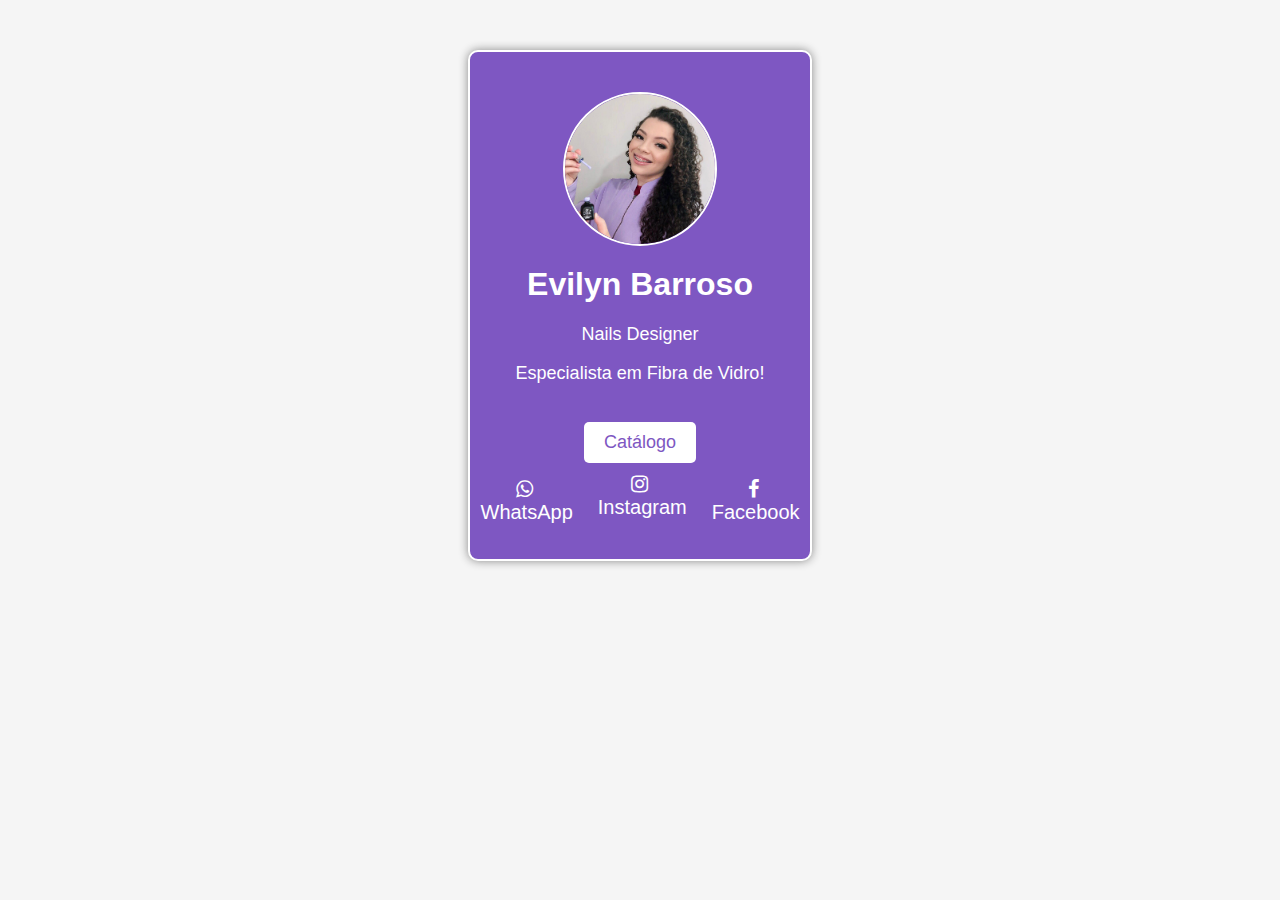
<file: index.html>
<!DOCTYPE html>
<html>
  <head>
    <title>Evilyn Barroso - Nails Designer</title>
    <meta name="viewport" content="width=device-width, initial-scale=1.0">
    <link rel="icon" href="favicon.ico">
    <script src="https://code.jquery.com/jquery-3.6.0.min.js"></script>
    <link rel="stylesheet" href="https://cdnjs.cloudflare.com/ajax/libs/font-awesome/4.7.0/css/font-awesome.min.css">
    <style>
      body {
        font-family: Arial, sans-serif;
        background-color: #F5F5F5;
      }
      
      .card {
        background-color: #7E57C2;
        color: #FFFFFF;
        width: 300px;
        margin: 50px auto;
        border-radius: 10px;
        border: solid white 2px;
        box-shadow: 0px 0px 10px #888888;
        padding: 20px;
        text-align: center;
      }
      
      .card h1 {
        font-size: 32px;
        margin-top: 0px;
      }
      
      .card p {
        font-size: 18px;
      }
      
      .card a {
        display: inline-block;
        margin: 10px;
        color: #FFFFFF;
        text-decoration: none;
        font-size: 20px;
      }
      
      .card a:hover {
        color: #F5F5F5;
      }
      
      .card button {
        background-color: #FFFFFF;
        color: #7E57C2;
        border: none;
        padding: 10px 20px;
        border-radius: 5px;
        margin-top: 20px;
        font-size: 18px;
        cursor: pointer;
      }
      
      .img-container {
        display: flex;
        justify-content: center;
        align-items: center;
        margin: 20px 0;
      }
      
      .img-container img {
        border-radius: 50%;
        border: solid white 2px;
        width: 150px;
        height: 150px;
        object-fit: cover;
      }
      
      .social {
        list-style-type: none;
        margin: 0;
        padding: 0;
        display: flex;
        justify-content: center;
      }
      
      .social li {
        margin: 5px;
      }
      
      .social a {
        color: #FFFFFF;
        text-decoration: none;
        font-size: 20px;
      }
      
      .social a:hover {
        color: #F5F5F5;
      }
      
      .social i {
        margin-right: 5px;
      }
      
      @media (max-width: 480px) {
        .card {
          width: 90%;
        }
      }
    </style>
  </head>
  <body>
    <script>$(document).ready(function() {
        $("button").click(function() {
          $("html, body").animate({
            scrollTop: 0
          }, 1000);
          setTimeout(function() {
            window.location.href = "Site/Catalogo.html";
          }, 1000);
          return false;
        });
      });</script>
    <div class="card">
      <div class="img-container">
        <img src="WhatsApp Image 2023-02-20 at 17.42.29.jpeg" alt="Sua Foto">
      </div>
      <h1>Evilyn Barroso</h1>
      <p>Nails Designer</p>
      <p>Especialista em Fibra de Vidro!</p>
      <button onclick="window.location.href='Site/Catalogo.html'">Catálogo</button>
<ul class="social">
  <li>
    <a href="https://wa.me/+5544998919164">
      <i class="fa fa-whatsapp"></i> WhatsApp
    </a>
  </li>
    <a href="https://www.instagram.com/evilyn_nailsdesign">
      <i class="fa fa-instagram"></i> Instagram
    </a>
  </li>
  <li>
    <a href="https://www.facebook.com/evilyn.barroso?mibextid=LQQJ4d">
      <i class="fa fa-facebook"></i> Facebook
    </a>
  </li>
</ul>
</file>
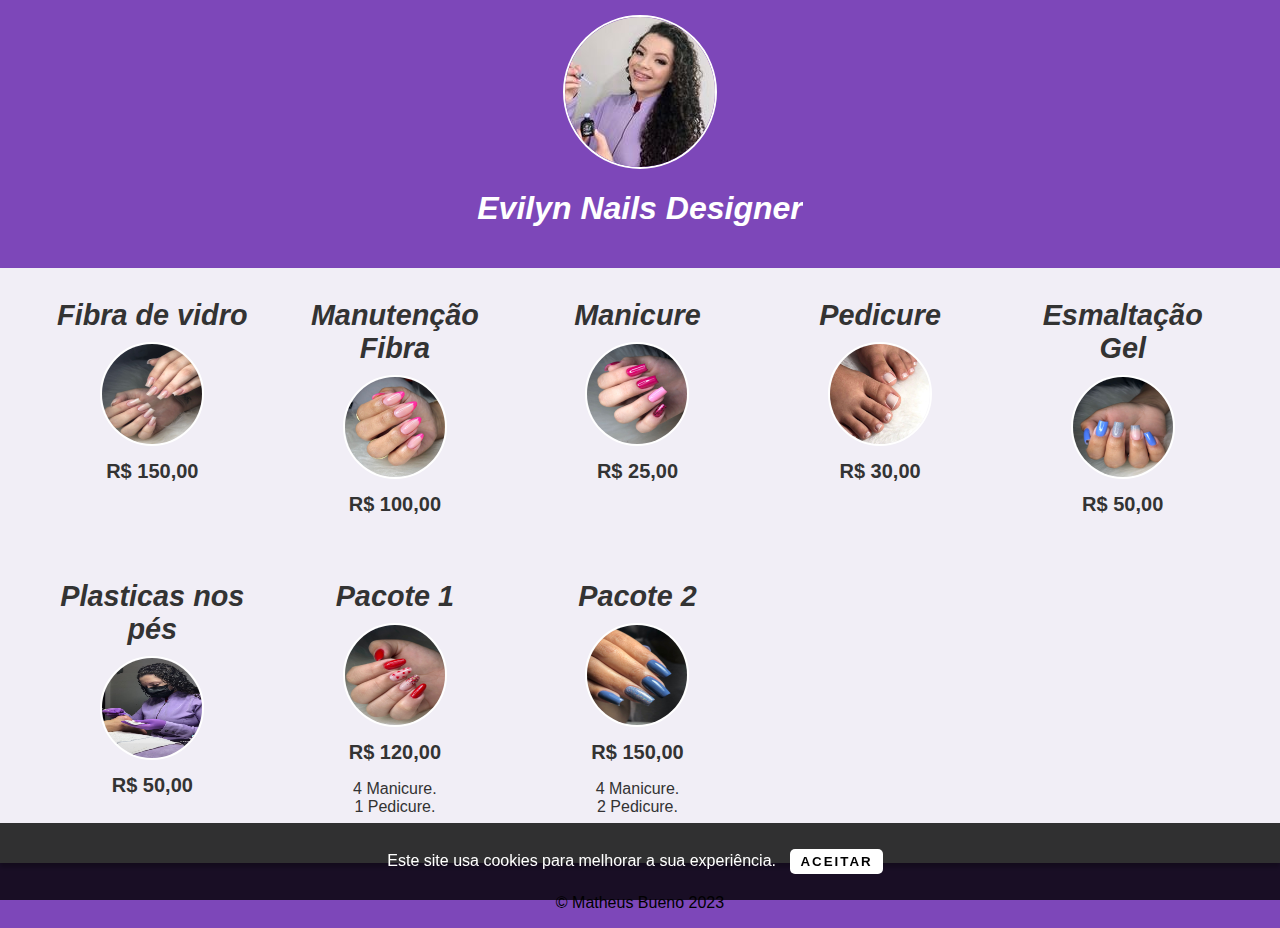
<file: Site/Catalogo.html>
<!DOCTYPE html>
<html lang="pt-br">

<head>
	<meta charset="UTF-8">
	<meta http-equiv="X-UA-Compatible" content="IE=edge">
	<meta name="viewport" content="width=device-width, initial-scale=1.0">
	<link rel="shortcut icon" href="Evilyn foto.jpg">
	<meta name="viewport" content="width=device-width, initial-scale=1.0">
	<link rel="stylesheet" href="style.css">
	<title>Evilyn Nails Design </title>
</head>

<body>
	<header>
		<div class="banner">
			<script>
				const h1 = document.querySelector('h1');
				let i = 0;

				const typing = () => {
					if (i < h1.innerHTML.length) {
						h1.innerHTML = h1.innerHTML.substring(0, i + 1) + '_';
						i++;
						setTimeout(typing, 100);
					} else {
						h1.innerHTML = h1.innerHTML.substring(0, i);
					}
				};

				typing();
			</script>


			<div>
				<div1>
					<img src="Fotos/Evilynfoto.jpg"></img>
				</div1>
				<h1 id="title">Evilyn Nails Designer</h1>
			</div>


		</div>
	</header>

	<main>
		<div class="conteudo">
			<ul class="produtos">
				<div class="grid">
					<div>
						<h2>Fibra de vidro </h2>
						<a
							href="https://api.whatsapp.com/send?phone=+5544998919164&text=Olá gostaria de marcar um alongamento!">
							<img src="Fotos/FibraDeVidro.jpeg">

						</a>
						<p class="produto-preco">R$ 150,00</p>
						<!-- <p>Um dos métodos mais inovadores é a unha de fibra de vidro, uma das mais utilizadas no mercado de unhas!</p> -->
					</div>
					<div>
						<h2>Manutenção Fibra </h2>
						<a
							href="https://api.whatsapp.com/send?phone=+5544998919164&text=Olá gostaria de marcar minha Manutenção">
							<img src="Fotos/Manutenção.jpeg">

						</a>
						<p class="produto-preco">R$ 100,00</p>
						<!-- <p>Manutenção realizada durante 20 a 25 dias.</p> -->

					</div>
					<div>
						<h2>Manicure </h2>
						<a
							href="https://api.whatsapp.com/send?phone=+5544998919164&text=Olá gostaria de marcar um horário para manicure tradicional!">
							<img src="Fotos/Manicure.jpeg">

						</a>
						<p class="produto-preco">R$ 25,00</p>
						<!-- <p></p> -->

					</div>

					<div>
						<h2>Pedicure </h2>
						<a
							href="https://api.whatsapp.com/send?phone=+5544998919164&text=Olá gostaria de marcar um horário para Pedicure!">
							<img src="Fotos/Pedicure.jpeg">

						</a>
						<p class="produto-preco">R$ 30,00</p>
						<!-- <p></p> -->
					</div>

					<div>

						<h2>Esmaltação Gel </h2>
						<a
							href="https://api.whatsapp.com/send?phone=+5544998919164&text=Olá gostaria de marcar um horário para Esmaltação Em Gel!">
							<img src="Fotos/EsmaltaçãoEmGel.jpeg">

						</a>
						<p class="produto-preco">R$ 50,00</p>
						<p></p>
					</div>

					<div>
						<h2>Plasticas nos pés </h2>
						<a
							href="https://api.whatsapp.com/send?phone=+5544998919164&text=Olá gostaria de marcar um horário para realizar a plastica Dos Pés!">
							<img src="Fotos/plasticaDosPés.jpeg">

						</a>
						<p class="produto-preco">R$ 50,00</p>
						<!-- <p>Lorem ipsum dolor sit amet consectetur adipisicing elit.</p> -->
					</div>
					<div>
						<h2>Pacote 1</h2>
						<a
							href="https://api.whatsapp.com/send?phone=+5544998919164&text=Olá gostaria de fechar o Pacote 1!">
							<img src="Fotos/Pacote1.jpeg">

						</a>
						<p class="produto-preco">R$ 120,00</p>
						<p>4 Manicure.<br> 1 Pedicure.</p>
					</div>
					<div>
						<h2>Pacote 2</h2>
						<a
							href="https://api.whatsapp.com/send?phone=+5544998919164&text=Olá gostaria de fechar o Pacote 2!">
							<img src="Fotos/Pacote2.jpeg">

						</a>
						<p class="produto-preco">R$ 150,00</p>
						<p>4 Manicure.<br> 2 Pedicure.</p>
					</div>
					<div class="cookie-consent">
						<p>Este site usa cookies para melhorar a sua experiência. <button
								id="accept-cookie-btn">Aceitar</button></p>
					</div>

				</div>
				<script>const cookieBtn = document.getElementById("accept-cookie-btn");

					cookieBtn.addEventListener("click", function () {
						const cookieConsent = document.querySelector(".cookie-consent");
						cookieConsent.style.display = "none";
					});
				</script>
		</div>
		</ul>

	</main>

	<footer>
		<!-- Sai fora curioso-->
		<p class="copyright">&copy; Matheus Bueno 2023</p>

	</footer>
</body>

</html>



</html>
</file>
<file: Site/style.css>
body {
  background-color: #7d47b9;
  font-family: Arial, Helvetica, sans-serif;
  margin: 0;
  display: flex;
  flex-direction: column;
  align-items: center;
}

h2,h3,h4,h5,h6 {
  color: #333;
  font-style: italic;
  font-weight: bold;
  text-align: center;
  font-size: 1.8rem;
  margin: 0;
}

div div1 img {
  display: block;
  margin: auto;
  margin-top: 15px;
  width: 150px;
  height: 150px;
}

h1 {
  color: #ffffff;
  font-family: Arial, Helvetica, sans-serif;
  font-style: italic;
  font-weight: bold;
  text-align: center;
}

a {
  color: #333;
  border-radius: 10px;
  font-size: 1.2rem;
  text-decoration: none;
  margin: auto;
  padding: 10px;
  display: inline-block;
}

img {
  width: 100px;
  height: 100px;
  border-radius: 50%;
  border: 2px solid white;
  transition: all 0.3s ease-in-out;
  display: flex;
  justify-content: center;
  align-items: center;
}

h1 img {
  width: 200px;
  height: 200px;
  margin: 20px auto;
  display: flex;
  justify-content: center;
  align-items: center;
}

img:hover {
  width: 150px;
  height: 150px;
  filter: brightness(50%);
}

.cookie-consent {
  background-color: rgba(0, 0, 0, 0.8);
  color: #fff;
  padding: 10px;
  position: fixed;
  bottom: 0;
  right: 0;
  left: 0;
  text-align: center;
}


#accept-cookie-btn {
  background-color: #fff;
  color: #000;
  border: none;
  border-radius: 5px;
  padding: 5px 10px;
  text-transform: uppercase;
  font-weight: bold;
  letter-spacing: 2px;
  transition: all 0.3s ease-in-out;
  margin: 0 10px;
  cursor: pointer;
}

.conteudo {
  background-color: #f1eef6;
  color: #333;
  padding: 15px;
  box-shadow: 0px 4px 4px rgba(0, 0, 0, 0.25);
  margin: 15px 0;
  text-align: center;
  display: flex;
  flex-direction: column;
  align-items: center;
  padding-right: 60px;
}

#title {
  display: inline-block;
  overflow: hidden;
  white-space: nowrap;
  animation: typing 5s steps(70, end);
}

@keyframes typing {
  from {
    width: 0;
  }

  to {
    width: 100%;
  }
}


/* .banner {
  background-color: #7b1fa2;
  color: #fff;
  padding: auto;
  box-shadow: 0px 4px 4px rgba(0, 0, 0, 0.25);
  display: flex;
  justify-content: center;
  align-items: center;
  size: auto;
} */

.grid {
  display: grid;
  grid-template-columns: repeat(5, 1fr);
  grid-gap: 3rem;
  justify-content: center;
}

.cookie-banner {
  width: 100%;
  background-color: #333;
  color: #fff;
  text-align: center;
  padding: 15px;
}

@media (min-width: 576px) {
  .cookie-banner {
    width: 50%;
  }
}

@media (min-width: 992px) {
  .cookie-banner {
    width: 50%;
  }
}

@media only screen and (max-width: 768px) {
  .grid {
    grid-template-columns: repeat(2, 1fr);
  }
}

.produto-preco {
  font-style: normal;
  font-size: 20px;
  font-weight: bold;
  margin: 0;
  text-align: center;
}

.neon-btn {
  background-color: #ff00ff;
  color: #fff;
  width: 100px;
  border: none;
  border-radius: 10px;
  padding: 10px 20px;
}
</file>
